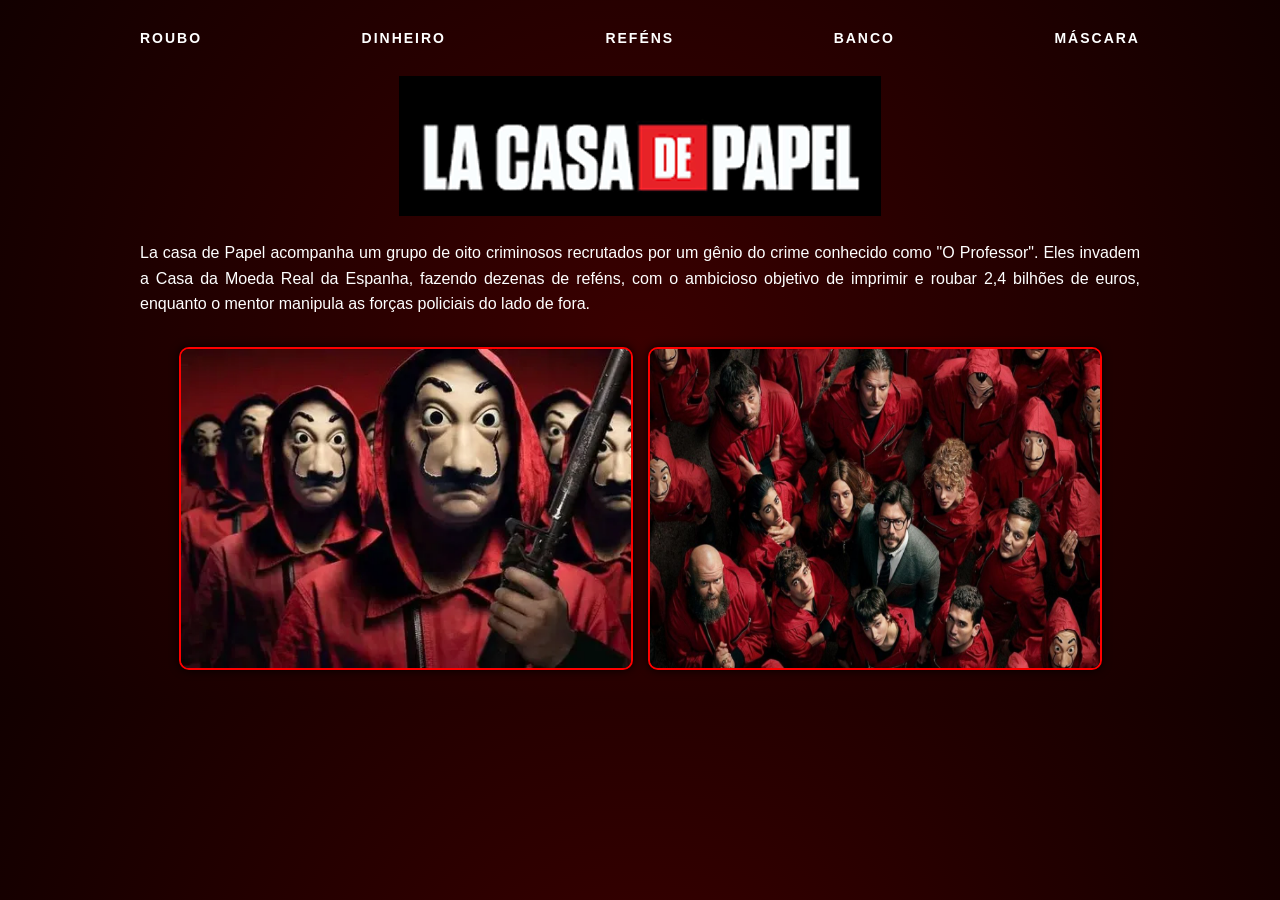
<file: index.html>
<!DOCTYPE html>
<html lang="pt-br">
<head>
  <meta charset="UTF-8" />
  <meta name="viewport" content="width=device-width, initial-scale=1.0"/>
  <title><img src="kkijiujuijj" alt=""></title>
  <link rel="stylesheet" href="style.css"/>
</head>

<body>
  <div class="container">

    <!-- Título superior -->
    <div class="top-keywords">
      <span>ROUBO</span>
      <span>DINHEIRO</span>
      <span>REFÉNS</span>
      <span>BANCO</span>
      <span>MÁSCARA</span>
    </div>

    <!-- Logo -->
    <div class="logo">
      <img src="image 4.png" alt="">
    </div>

    <!-- Texto principal -->
    <div class="descricao">
      <p>
        La casa de Papel acompanha um grupo de oito criminosos recrutados por um gênio do crime conhecido como "O Professor".
        Eles invadem a Casa da Moeda Real da Espanha, fazendo dezenas de reféns, com o ambicioso objetivo de imprimir e roubar
        2,4 bilhões de euros, enquanto o mentor manipula as forças policiais do lado de fora.
      </p>
    </div>

    <!-- Imagens -->
    <div class="imagens">
      <img src="D_NQ_NP_682260-MLB48874768689_012022-O (1).webp" alt="Personagens 1">
      <img src="la_casa_de_papel_reprod.jpg" alt="Personagens 2">
    </div>

  </div>
</body>
</html>
</file>
<file: style.css>
body {
  margin: 0;
  font-family: Arial, Helvetica, sans-serif;
  background: radial-gradient(circle, #3a0000, #120000);
  color: white;
}

.container {
  width: 90%;
  max-width: 1000px;
  margin: auto;
  padding: 30px 0;
}

/* palavras do topo */
.top-keywords {
  display: flex;
  justify-content: space-between;
  flex-wrap: wrap;
  font-weight: bold;
  letter-spacing: 2px;
  font-size: 14px;
  margin-bottom: 30px;
}

/* logo */
.logo {
  text-align: center;
  margin-bottom: 20px;
}

.logo h1 {
  font-size: 40px;
  font-weight: 900;
}

.logo span {
  color: red;
}

/* descrição */
.descricao {
  text-align: justify;
  line-height: 1.6;
  font-size: 16px;
  margin: 20px 0;
}

/* imagens */
.imagens { 
  display: flex;
  gap: 15px;
  justify-content: center;
  margin-top: 30px;
}

.imagens img {
  width: 45%;
  border-radius: 10px;
  border: 2px solid red;
  box-shadow: 0 0 10px black;
}
</file>
